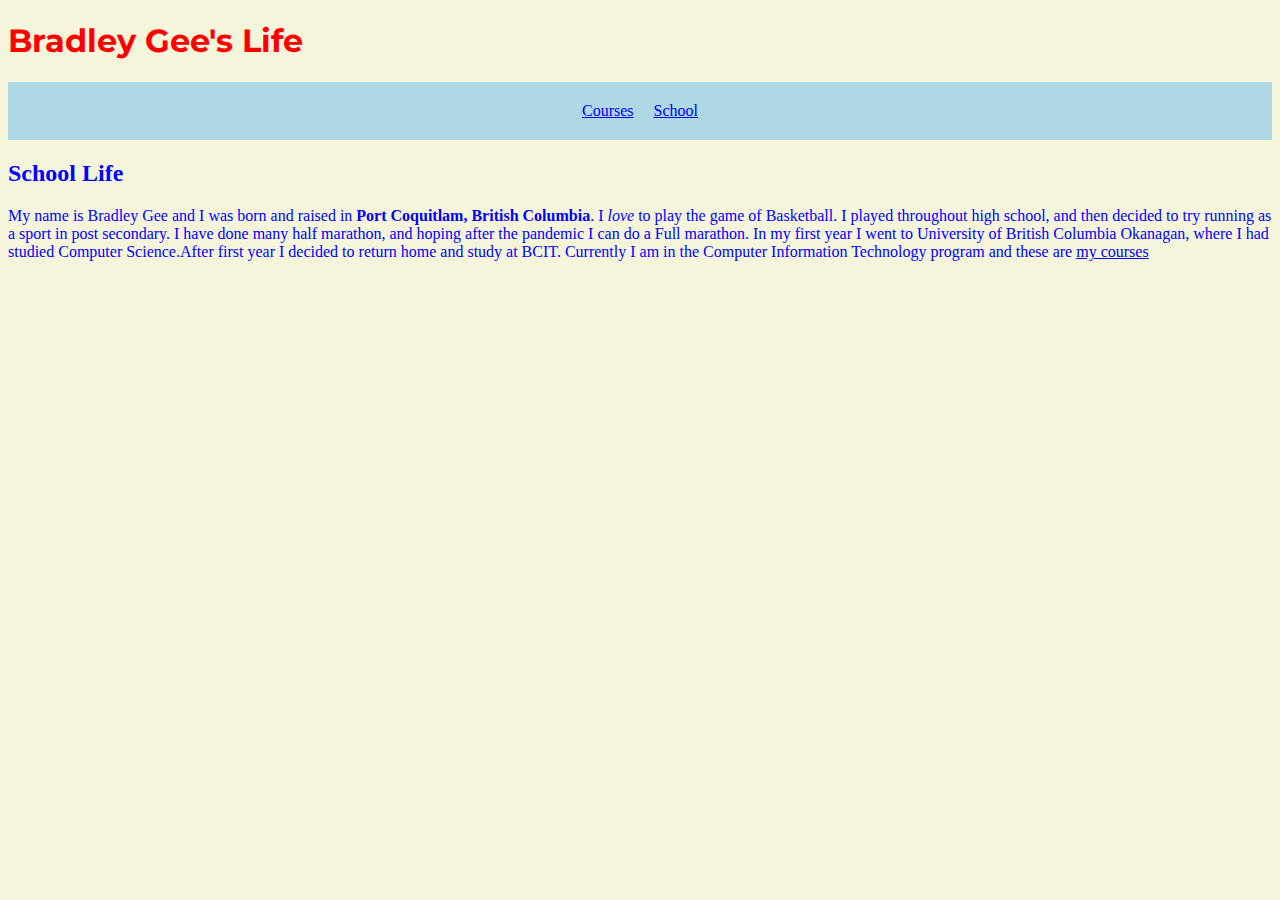
<file: personal_website/index.html>
<!DOCTYPE html>
<html>
<head>
    <link rel = "stylesheet" href="css/stylesheet.css"   >
    <title> Bradley Gee's Life </title>
    <link href="https://fonts.googleapis.com/css2?family=Montserrat&display=swap" rel="stylesheet">

</head>
<body>
    <section>
        <h1>Bradley Gee's Life</h1>
        
        <nav>
            <a href = ../misc/courses.html >Courses</a><br>
            <a href = ../misc/school.html> School</a>
        </nav> 

        <section>
            <h2> School Life</h2>
            <p> My name is Bradley Gee and I was born and raised in <strong>Port Coquitlam, British Columbia</strong>. I <em> love</em> to play the game of Basketball. I played throughout high school, and then decided to try running as a sport in post secondary. I have done many half marathon, and hoping after the pandemic I can do a Full marathon.  In my first year I went to University of British Columbia Okanagan, where I had studied Computer Science.After first year I decided to return home and study at BCIT. Currently I am in the Computer Information Technology program and these are <a href = "../misc/courses.html"> my courses </a></p>

        </section>
    
    </section>
</body>
</html>
</file>
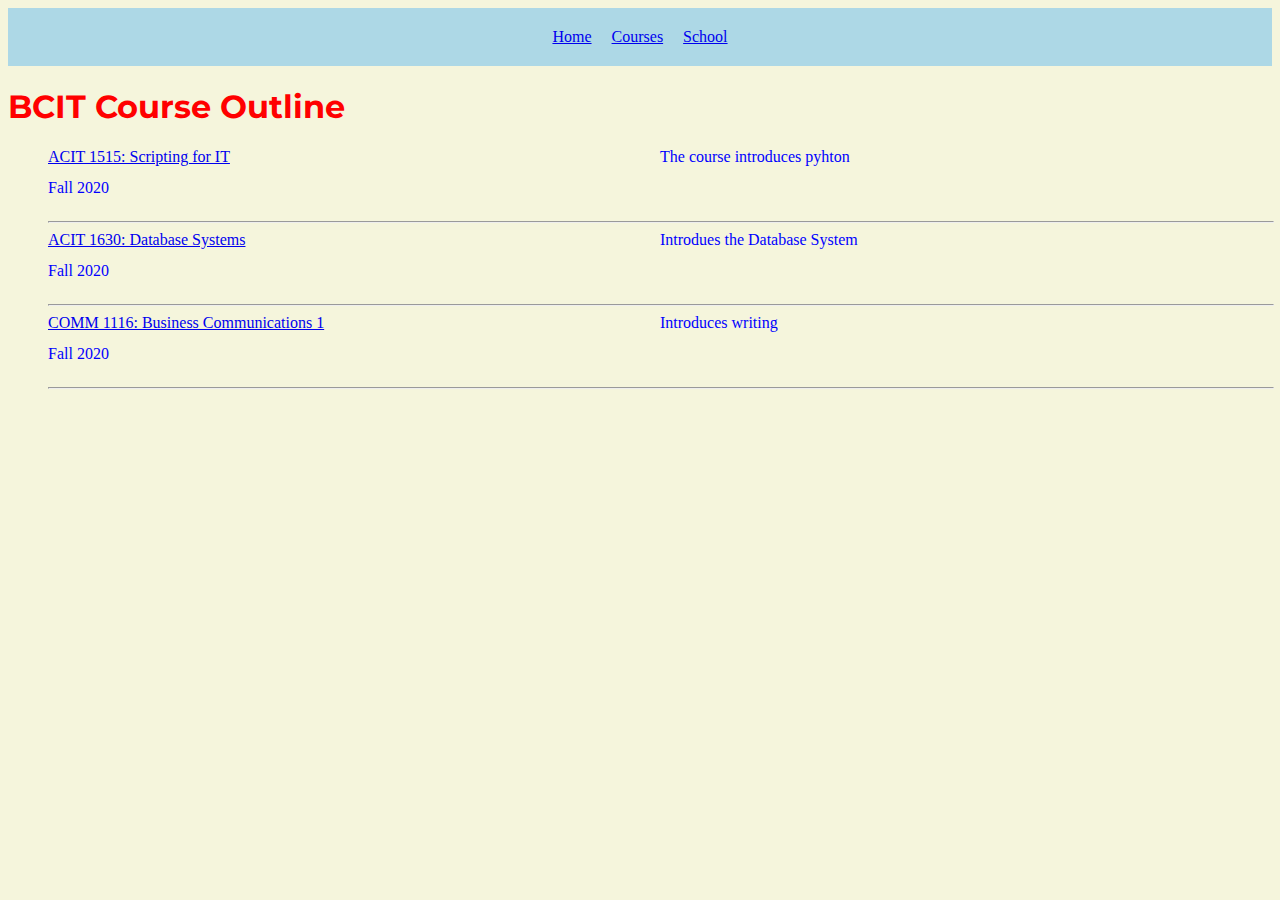
<file: misc/courses.html>
<!DOCTYPE html>
<html>
<head>
<title> Course Outline</title>
<link rel= "stylesheet" href= "../personal_website/css/stylesheet.css">
<link href="https://fonts.googleapis.com/css2?family=Montserrat&display=swap" rel="stylesheet">
</head>
<body>
            
    <nav>
        <a href = ../personal_website/index.html >Home</a><br>
        <a href = ../misc/courses.html >Courses</a><br>
        <a href = ../misc/school.html> School</a>
    </nav> 

    <section>

    <h1>BCIT Course Outline </h1>
    <ul> 
        <li class ="item"> 
            <a href = "https://www.bcit.ca/study/outlines/20203041869 " > ACIT 1515: Scripting for IT </a>
            <p> The course introduces pyhton </p>
            <p>Fall 2020</p>
             </li>
            <hr>
        <li class = "item"> 
            <a href = "https://www.bcit.ca/study/outlines/20203034356"> ACIT 1630: Database Systems </a>
            <p>Introdues the Database System </p>
            <p>Fall 2020</p></li>

            <hr>
        <li class = "item"> 
            <a href = "COMM 1116_Course Outline_Fall 2020_approved.pdf" > COMM 1116: Business Communications 1</a>
            <p> Introduces writing</p>
            <p> Fall 2020</p>
        <script src= "script/script.js"></script>
            </li>
            <hr>
    </ul>
    </section>

<html>

</html>
</file>
<file: personal_website/css/stylesheet.css>
body{background-color: beige;}
p{color: blue;
}
h1{color : red; font-family: 'Montserrat', sans-serif;}
h2{color: blue}
nav{background-color: lightblue; text-align:center; display:flex; padding:10px;
    justify-content: center;}
nav>a{ padding: 10px; }


hr { width:100%;
    color:grey;
    grid-column-start: 1;
    grid-column-end: 3;}

.item {
    display:grid;
    grid-template-columns: 1fr 1fr;
    grid-template-rows: 15px ;

}


.item p:nth-of-type(1){

grid-column:2/2;
margin:0px}

@media screen and (max-width:600px){
    nav{ display:grid;
        padding:5px
    }
    .item{
        display:grid;
        grid-template-rows: 20px;
        grid-template-columns: 1fr;
    }
    .item p:nth-of-type(1){ 
        grid-column:1/1;

}}
</file>
